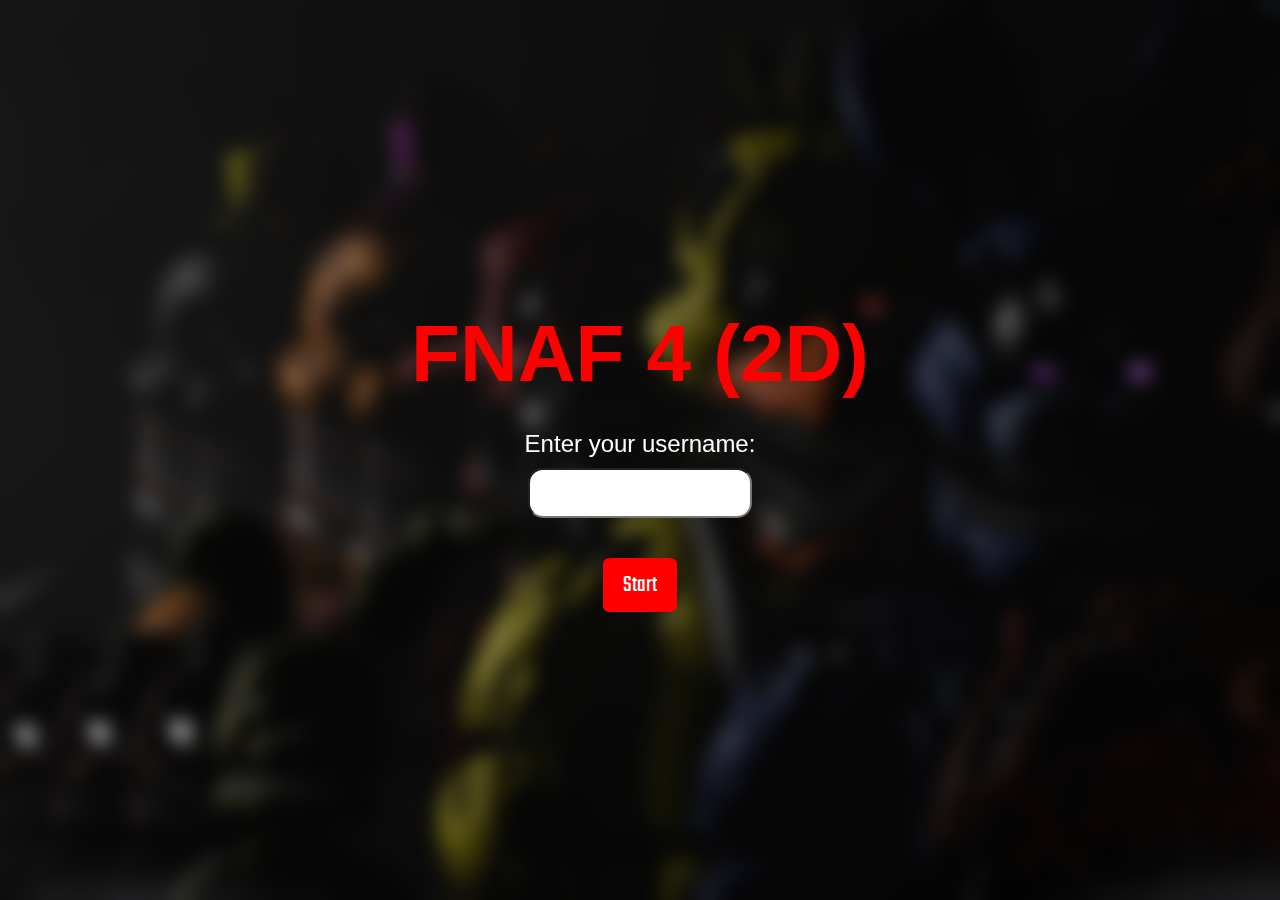
<file: index.html>
<!DOCTYPE html>
<html lang="en">
  <head>
    <meta charset="UTF-8" />
    <meta http-equiv="X-UA-Compatible" content="IE=edge" />
    <meta name="viewport" content="width=device-width, initial-scale=1.0" />
    <title>FNAF 4 (2D)</title>
    <link rel="stylesheet" href="style2.css" />
  </head>
  <body>
    <h1>FNAF 4 (2D)</h1>

    <label for="username">Enter your username:</label>
    <input type="text" id="username" maxlength="10" />
    <button id="startButton">Start</button>

    <script src="index.js"></script>
  </body>
</html>
</file>
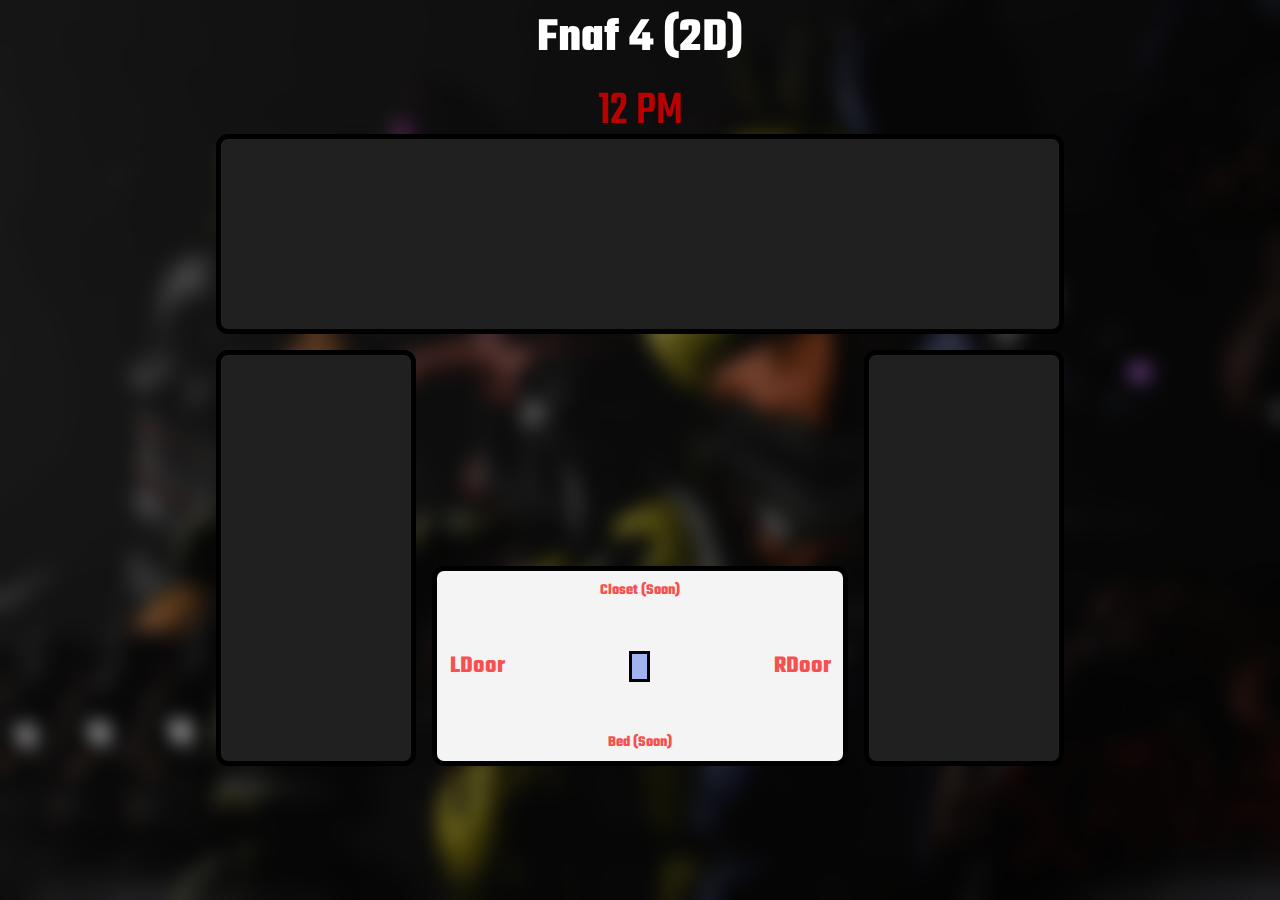
<file: game.html>
<!DOCTYPE html>
<html lang="en">
  <head>
    <meta charset="UTF-8" />
    <meta http-equiv="X-UA-Compatible" content="IE=edge" />
    <meta name="viewport" content="width=device-width, initial-scale=1.0" />
    <title>Fnaf 4 (2D)</title>
    <link rel="stylesheet" href="style.css" />
    <link
      rel="stylesheet"
      href="https://cdnjs.cloudflare.com/ajax/libs/font-awesome/6.4.0/css/all.min.css"
      integrity="sha512-iecdLmaskl7CVkqkXNQ/ZH/XLlvWZOJyj7Yy7tcenmpD1ypASozpmT/E0iPtmFIB46ZmdtAc9eNBvH0H/ZpiBw=="
      crossorigin="anonymous"
      referrerpolicy="no-referrer"
    />
  </head>
  <body>
    <header>
      <h1>Fnaf 4 (2D)</h1>
      <div id="timer">12 PM</div>
    </header>
    <audio id="farScare">
      <source src="audio/FarScare.mp3" type="audio/mpeg" />
    </audio>
    <audio id="closeScare">
      <source src="audio/CloseScare.mp3" type="audio/mpeg" />
    </audio>
    <audio id="flashOnLeft">
      <source src="audio/FlashOnLeft.mp3" type="audio/mpeg" />
    </audio>
    <audio id="flashOffLeft">
      <source src="audio/FlashOffLeft.mp3" type="audio/mpeg" />
    </audio>
    <audio id="flashOnRight">
      <source src="audio/FlashOnRight.mp3" type="audio/mpeg" />
    </audio>
    <audio id="flashOffRight">
      <source src="audio/FlashOffRight.mp3" type="audio/mpeg" />
    </audio>
    <audio id="ambienceSong">
      <source src="audio/Ambience song.mp3" type="audio/mpeg" />
    </audio>
    <audio id="leftShockSfx">
      <source src="audio/leftShock.mp3" type="audio/mpeg" />
    </audio>
    <audio id="rightShockSfx">
      <source src="audio/rightShock.mp3" type="audio/mpeg" />
    </audio>
    <div class="container">
      <div class="map">
        <div class="room" id="leftHallway">
          <div class="char" id="bonnie">
            <span class="display-text">Bonnie</span>
          </div>
          <button class="aButton" id="leftFlashButton">
            <i class="fa-solid fa-bolt"></i> Flashlight
          </button>
          <button class="aButton" id="leftShockButton">
            <i class="fa-solid fa-fire"></i> Shock
          </button>
        </div>
        <div class="room" id="livingRoom"></div>
        <div class="room" id="rightHallway">
          <div class="char" id="chica">
            <span class="display-text">Chica</span>
          </div>
          <button class="aButton" id="rightFlashButton">
            <i class="fa-solid fa-bolt"></i> Flashlight
          </button>
          <button class="aButton" id="rightShockButton">
            <i class="fa-solid fa-fire"></i> Shock
          </button>
        </div>
        <div class="room" id="bedRoom">
          <div onclick="gotoLDoor()" class="interactive" id="leftDoor">
            LDoor
          </div>
          <div onclick="gotoRDoor()" class="interactive" id="rightDoor">
            RDoor
          </div>
          <div onclick="" class="interactive" id="closet">Closet (Soon)</div>
          <div onclick="" class="interactive" id="bed">Bed (Soon)</div>
          <div onclick="gotoBase()" class="interactive" id="base">go back</div>
          <div class="char" id="player">
            <span class="display-text" id="usernameText">Player</span>
          </div>
        </div>
      </div>
    </div>

    <script src="game.js"></script>
  </body>
</html>
</file>
<file: style2.css>
@import url("https://fonts.googleapis.com/css2?family=Bebas+Neue&family=Patrick+Hand&family=Poppins:wght@300;500;600;700;800&family=Teko:wght@300;400;500;600;700&display=swap");

* {
  margin: 0;
  padding: 0;
  box-sizing: 0;
  font-family: Teko, sans-serif;
  user-select: none;
}

body {
  display: flex;
  justify-content: center;
  flex-direction: column;
  height: 100vh;
  background-image: url("images/background.jpg");
  backdrop-filter: blur(10px);
  background-size: cover;
  background-repeat: no-repeat;
  background-position: center;
}

h1 {
  text-align: center;
  color: #ff0000;
  font-family: "Arial", sans-serif;
  font-size: 5rem;
  margin-top: 50px;
}

label {
  display: block;
  color: #ffffff;
  font-family: "Arial", sans-serif;
  margin-top: 30px;
  text-align: center;
  font-size: 24px;
}

input[type="text"] {
  display: block;
  margin: 10px auto;
  padding: 10px;
  width: 200px;
  font-size: 18px;
  border-radius: 15px;
}

button#startButton {
  display: block;
  margin: 30px auto;
  padding: 10px 20px;
  font-size: 24px;
  background-color: #ff0000;
  color: #ffffff;
  border: none;
  cursor: pointer;
  transition: background-color 0.3s ease-in-out;
  border-radius: 10%;
}

button#startButton:hover {
  background-color: #ff6666;
}

@keyframes buttonAnimation {
  0% {
    transform: scale(1);
  }
  50% {
    transform: scale(1.1);
  }
  100% {
    transform: scale(1);
  }
}

button#startButton {
  animation: buttonAnimation 2s infinite;
}
</file>
<file: style.css>
@import url("https://fonts.googleapis.com/css2?family=Bebas+Neue&family=Patrick+Hand&family=Poppins:wght@300;500;600;700;800&family=Teko:wght@300;400;500;600;700&display=swap");

* {
  margin: 0;
  padding: 0;
  box-sizing: 0;
  font-family: Teko, sans-serif;
}

body {
  height: 100vh;
  display: flex;
  align-items: center;
  justify-content: center;
  background-color: #2e2828;
  background-image: url("images/background.jpg");
  backdrop-filter: blur(10px);
  background-size: cover;
  background-repeat: no-repeat;
  background-position: center;
}

header {
  height: 150px;
  width: 100%;
  position: absolute;
  top: 0;
  display: flex;
  align-items: center;
  justify-content: space-evenly;
  flex-direction: column;
}

h1 {
  color: #fff;
  font-size: 3rem;
  font-weight: 800;
  user-select: none;
}

#timer {
  color: #bb0000;
  font-size: 3rem;
  font-weight: 500;
  user-select: none;
}

.map {
  display: grid;
  grid-template-columns: repeat(4, 200px);
  grid-template-rows: repeat(3, 200px);
  grid-gap: 1rem;
}

.room {
  border: 5px solid;
  border-radius: 0.75rem;
  background-color: #f4f4f4;
  position: relative;
}

#leftHallway {
  grid-area: 2 / 1 / 4 / 2;
  background-color: #202020;
  position: relative;
}
#rightHallway {
  grid-area: 2 / 4 / 4 / 5;
  background-color: #202020;
}
#livingRoom {
  grid-area: 1 / 1 / 2 / 5;
  background-color: #202020;
}
#bedRoom {
  grid-area: 3 / 2 / 4 / 4;
  display: grid;
  grid-template-columns: repeat(5, 20%);
  grid-template-rows: repeat(5, 20%);
  place-items: center;
}

.interactive {
  color: #f65151;
  font-weight: 700;
  font-size: 1.5rem;
  cursor: pointer;
  user-select: none;
}

#leftDoor {
  grid-area: 3 / 1 / 4 / 2;
}
#rightDoor {
  grid-area: 3 / -1 / 4 / -2;
}
#closet {
  grid-area: 1 / 3 / 2 / 4;
  font-size: 0.96rem;
}
#bed {
  grid-area: -1 / 3 / -2 / 4;
  font-size: 0.96rem;
}
#base {
  color: #3a4f50;
  grid-area: 3 / 3 / 4 / 4;
  font-weight: 600;
  font-size: 1.25rem;
  visibility: hidden;
}
.char {
  border: 3px solid;
  width: 15px;
  height: 25px;
  position: relative;
}
#player {
  background-color: #a2b2ee;
  grid-area: 3 / 3 / 4 / 4;
}
#bonnie {
  background-color: #00219a;
  position: absolute;
  top: 50px;
  right: 85px;
  visibility: hidden;
}
#chica {
  background-color: #fae900;
  position: absolute;
  top: 50px;
  right: 85px;
  visibility: hidden;
}

.display-text {
  user-select: none;
  font-weight: 600;
  font-size: 1.25rem;
  position: absolute;
  top: 50%;
  left: 50%;
  transform: translate(-50%, -130%);
}

.aButton {
  visibility: hidden;
  position: absolute;
  font-size: 1.25rem;
  padding: 5px;
  bottom: 5px;
  border-radius: 10px;
  user-select: none;
}

#leftShockButton,
#rightFlashButton {
  left: 10px;
}
#rightShockButton,
#leftFlashButton {
  right: 10px;
}
</file>
